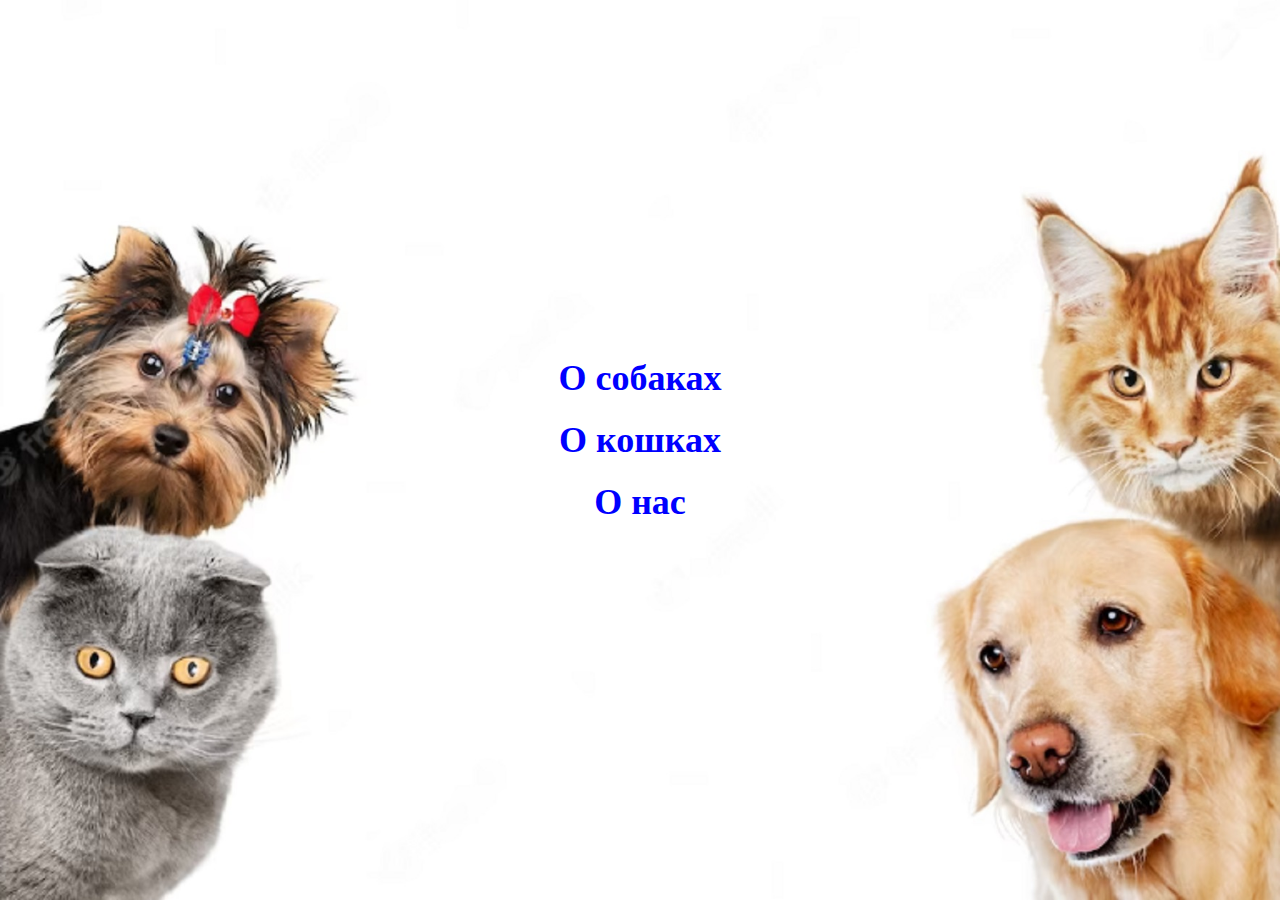
<file: index.html>
<!DOCTYPE html>
<html>
  <meta charset="UTF-8">
  <title>о домашних животных</title>
  <link rel="stylesheet" href="styles.css">
</head>
<body>

  <style>
    body {
      background: url("background.jpg") no-repeat fixed bottom;
      background-size: cover;
      display: flex;
      align-items: center;
      justify-content: center;
      height: 100vh;
      margin: 0;
      padding: 0;
    }
    
    .links-container {
      text-align: center;
    }
    
    .my-link {
      color: blue;
      text-decoration: none;
      font-weight: bold;
      font-size: 36px;
      display: block;
      margin-bottom: 20px;
    }
    
    .my-link:hover {
      color: green;
    }
    
    .my-link2 {
      color: blue;
      text-decoration: none;
      font-weight: bold;
      font-size: 36px;
      display: block;
      margin-bottom: 20px;
    }
    
    .my-link2:hover {
      color: red;
      text-decoration: line-through;
    }
    
    .my-link3 {
      color: blue;
      text-decoration: none;
      font-weight: bold;
      font-size: 36px;
      display: block;
      margin-bottom: 20px;
    }
    
    .my-link3:hover {
      color: red;
      text-decoration: underline overline;
    }
  </style>
</head>
<body>
  <div class="links-container">
    <a class="my-link" href="About_dogs.html">О собаках</a>
    <a class="my-link2" href="About_cats.html">О кошках</a>
    <a class="my-link3" href="About_Us.html">О нас</a>
  </div>
</body>
</html>
</file>
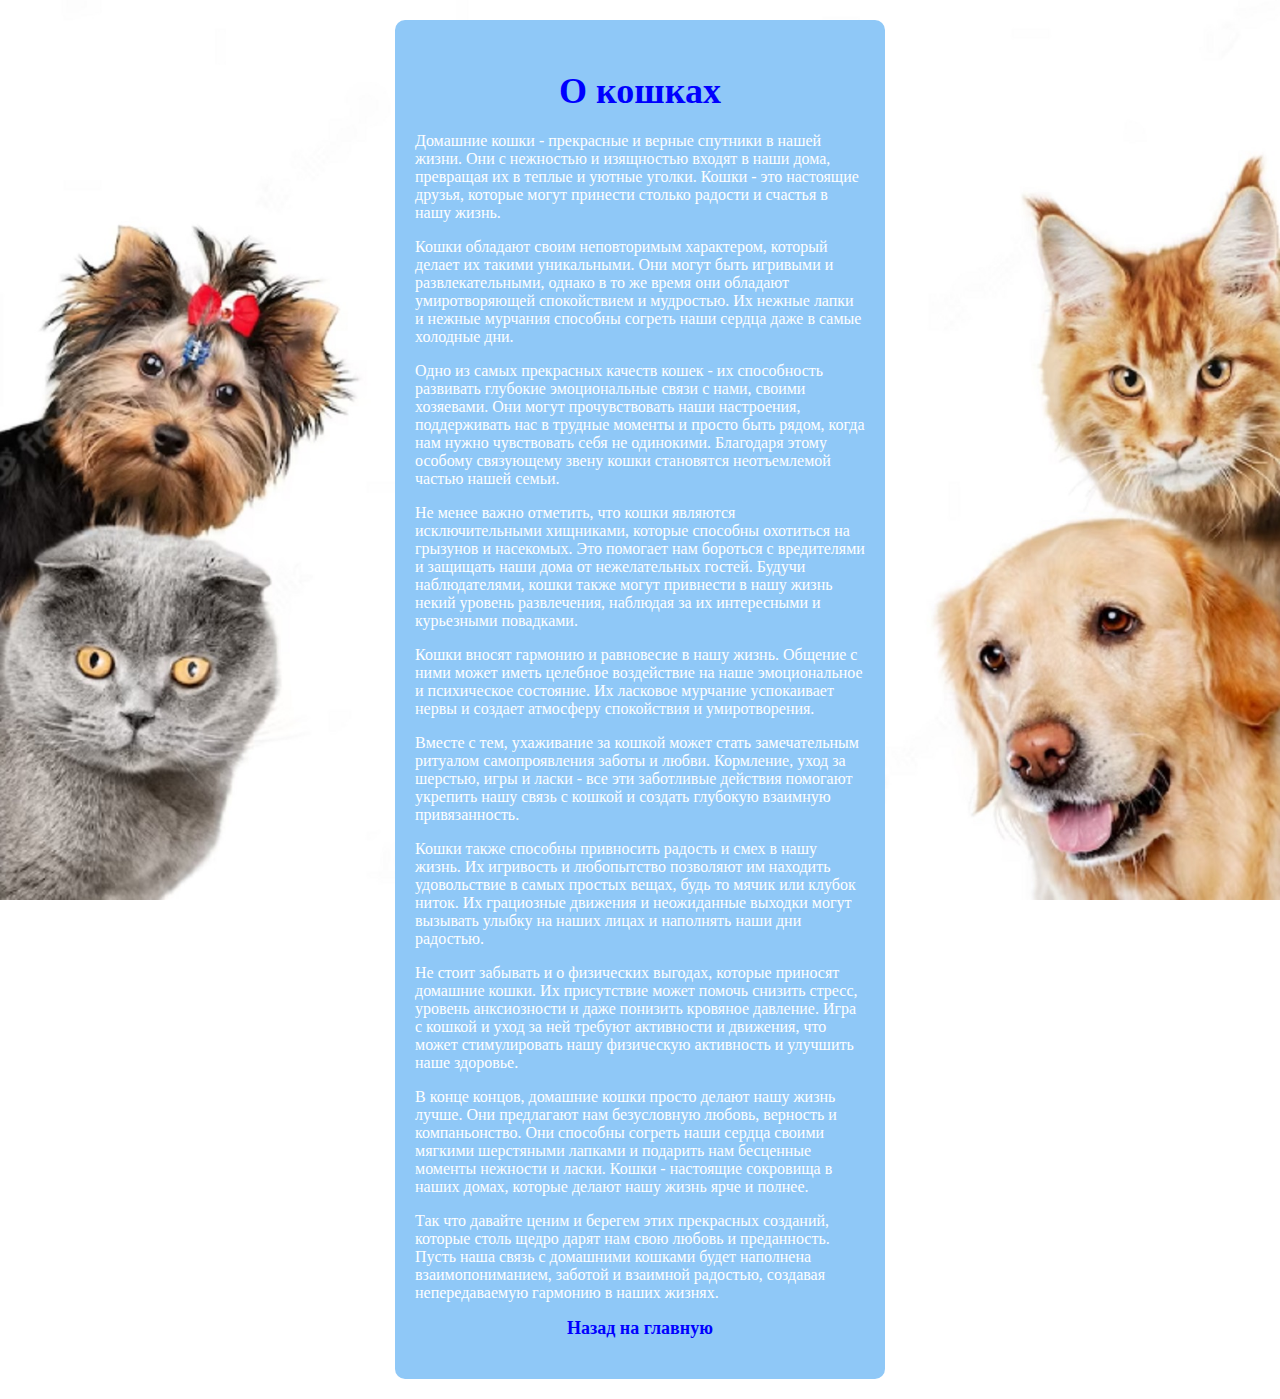
<file: About_cats.html>
<!DOCTYPE html>
<html>
<head>
  <style>
    body {
      background: url("background.jpg") no-repeat fixed bottom;
      background-size: cover;
      display: flex;
      align-items: center;
      justify-content: center;
      margin: 0;
      padding: 20px; /* Изменено значение отступа на 20px */
      min-height: 100vh; /* Изменено значение высоты на min-height */
    }
    
    .header {
      background-color: blue;
      padding: 20px;
      text-align: center;
      color: white;
      font-size: 24px;
      font-weight: bold;
    }
    
    .links-container {
      text-align: center;
    }
    
    .my-link {
      color: blue;
      text-decoration: none;
      font-weight: bold;
      font-size: 18px;
      display: block;
      margin-bottom: 20px;
    }
    
    .my-link:hover {
      color: rgb(255, 0, 212);
    }
  
    .my-link3:hover {
      color: red;
      text-decoration: underline overline;
    }
    

    .content-container {
      width: 450px;
      background-color: rgb(143, 200, 247);
      border-radius: 10px;
      padding: 20px;
      color: white;
      margin: 0 auto; /* Удалено значение отступа сверху */
    }

    .title {
      color: blue;
      font-weight: bold;
      font-size: 36px;
      text-align: center;
      margin-bottom: 20px;
    }
  </style>
</head>
<body>
 
  <div class="content-container">
    <h2 class="title">О кошках</h2>
    <p>
      Домашние кошки - прекрасные и верные спутники в нашей жизни. Они с нежностью и изящностью входят в наши дома, превращая их в теплые и уютные уголки. Кошки - это настоящие друзья, которые могут принести столько радости и счастья в нашу жизнь.
    </p>
    
    <p>
      Кошки обладают своим неповторимым характером, который делает их такими уникальными. Они могут быть игривыми и развлекательными, однако в то же время они обладают умиротворяющей спокойствием и мудростью. Их нежные лапки и нежные мурчания способны согреть наши сердца даже в самые холодные дни.
    </p>
    
    <p>
      Одно из самых прекрасных качеств кошек - их способность развивать глубокие эмоциональные связи с нами, своими хозяевами. Они могут прочувствовать наши настроения, поддерживать нас в трудные моменты и просто быть рядом, когда нам нужно чувствовать себя не одинокими. Благодаря этому особому связующему звену кошки становятся неотъемлемой частью нашей семьи.
</p>
<p>
  Не менее важно отметить, что кошки являются исключительными хищниками, которые способны охотиться на грызунов и насекомых. Это помогает нам бороться с вредителями и защищать наши дома от нежелательных гостей. Будучи наблюдателями, кошки также могут привнести в нашу жизнь некий уровень развлечения, наблюдая за их интересными и курьезными повадками.
</p>

<p>
  Кошки вносят гармонию и равновесие в нашу жизнь. Общение с ними может иметь целебное воздействие на наше эмоциональное и психическое состояние. Их ласковое мурчание успокаивает нервы и создает атмосферу спокойствия и умиротворения.
</p>

<p>
  Вместе с тем, ухаживание за кошкой может стать замечательным ритуалом самопроявления заботы и любви. Кормление, уход за шерстью, игры и ласки - все эти заботливые действия помогают укрепить нашу связь с кошкой и создать глубокую взаимную привязанность.
</p>

<p>
  Кошки также способны привносить радость и смех в нашу жизнь. Их игривость и любопытство позволяют им находить удовольствие в самых простых вещах, будь то мячик или клубок ниток. Их грациозные движения и неожиданные выходки могут вызывать улыбку на наших лицах и наполнять наши дни радостью.
</p>

<p>
Не стоит забывать и о физических выгодах, которые приносят домашние кошки. Их присутствие может помочь снизить стресс, уровень анксиозности и даже понизить кровяное давление. Игра с кошкой и уход за ней требуют активности и движения, что может стимулировать нашу физическую активность и улучшить наше здоровье.
</p>

<p>
В конце концов, домашние кошки просто делают нашу жизнь лучше. Они предлагают нам безусловную любовь, верность и компаньонство. Они способны согреть наши сердца своими мягкими шерстяными лапками и подарить нам бесценные моменты нежности и ласки. Кошки - настоящие сокровища в наших домах, которые делают нашу жизнь ярче и полнее.
</p>

<p>
Так что давайте ценим и берегем этих прекрасных созданий, которые столь щедро дарят нам свою любовь и преданность. Пусть наша связь с домашними кошками будет наполнена взаимопониманием, заботой и взаимной радостью, создавая непередаваемую гармонию в наших жизнях.
</p>

<div class="links-container">
    <a class="my-link" href="index.html">Назад на главную</a>
  </div>
</div>

</body>
</html>
</file>
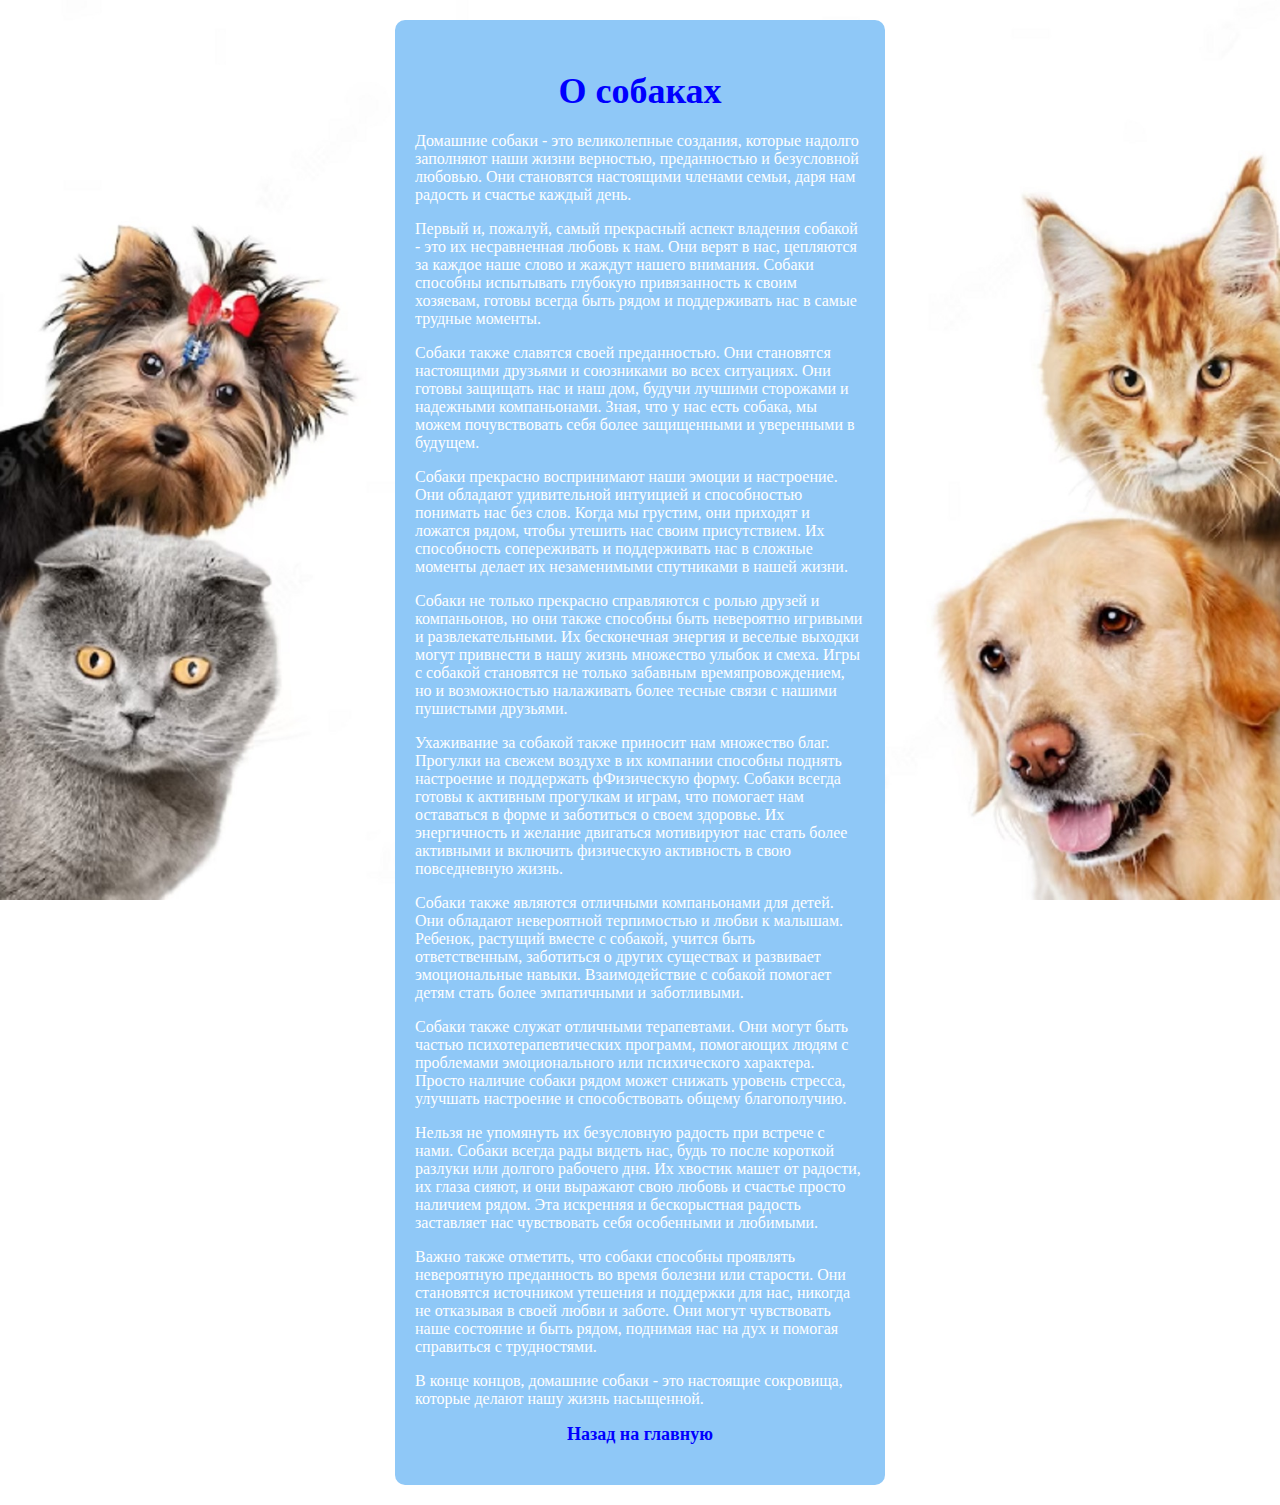
<file: About_dogs.html>
<!DOCTYPE html>
<html>
<head>
  <style>
    body {
      background: url("background.jpg") no-repeat fixed bottom;
      background-size: cover;
      display: flex;
      align-items: center;
      justify-content: center;
      margin: 0;
      padding: 20px; /* Изменено значение отступа на 20px */
      min-height: 100vh; /* Изменено значение высоты на min-height */
    }
    
    .header {
      background-color: blue;
      padding: 20px;
      text-align: center;
      color: white;
      font-size: 24px;
      font-weight: bold;
    }
    
    .links-container {
      text-align: center;
    }
    
    .my-link {
      color: blue;
      text-decoration: none;
      font-weight: bold;
      font-size: 18px;
      display: block;
      margin-bottom: 20px;
    }
    
    .my-link:hover {
      color: rgb(255, 0, 212);
    }
  
    .my-link3:hover {
      color: red;
      text-decoration: underline overline;
    }
    

    .content-container {
      width: 450px;
      background-color: rgb(143, 200, 247);
      border-radius: 10px;
      padding: 20px;
      color: white;
      margin: 0 auto; /* Удалено значение отступа сверху */
    }

    .title {
      color: blue;
      font-weight: bold;
      font-size: 36px;
      text-align: center;
      margin-bottom: 20px;
    }
  </style>
</head>
<body>
 
  <div class="content-container">
    <h2 class="title">О собаках</h2>
    <p>
        Домашние собаки - это великолепные создания, которые надолго заполняют наши жизни верностью, преданностью и безусловной любовью. Они становятся настоящими членами семьи, даря нам радость и счастье каждый день.
        </p>
        
        <p>
        Первый и, пожалуй, самый прекрасный аспект владения собакой - это их несравненная любовь к нам. Они верят в нас, цепляются за каждое наше слово и жаждут нашего внимания. Собаки способны испытывать глубокую привязанность к своим хозяевам, готовы всегда быть рядом и поддерживать нас в самые трудные моменты.
        </p>
        
        <p>
        Собаки также славятся своей преданностью. Они становятся настоящими друзьями и союзниками во всех ситуациях. Они готовы защищать нас и наш дом, будучи лучшими сторожами и надежными компаньонами. Зная, что у нас есть собака, мы можем почувствовать себя более защищенными и уверенными в будущем.
        </p>
        
        <p>
        Собаки прекрасно воспринимают наши эмоции и настроение. Они обладают удивительной интуицией и способностью понимать нас без слов. Когда мы грустим, они приходят и ложатся рядом, чтобы утешить нас своим присутствием. Их способность сопереживать и поддерживать нас в сложные моменты делает их незаменимыми спутниками в нашей жизни.
        </p>
        
        <p>
        Собаки не только прекрасно справляются с ролью друзей и компаньонов, но они также способны быть невероятно игривыми и развлекательными. Их бесконечная энергия и веселые выходки могут привнести в нашу жизнь множество улыбок и смеха. Игры с собакой становятся не только забавным времяпровождением, но и возможностью налаживать более тесные связи с нашими пушистыми друзьями.
        </p>
        
        <p>
        Ухаживание за собакой также приносит нам множество благ. Прогулки на свежем воздухе в их компании способны поднять настроение и поддержать фФизическую форму. Собаки всегда готовы к активным прогулкам и играм, что помогает нам оставаться в форме и заботиться о своем здоровье. Их энергичность и желание двигаться мотивируют нас стать более активными и включить физическую активность в свою повседневную жизнь.
        </p>
        
        <p>
        Собаки также являются отличными компаньонами для детей. Они обладают невероятной терпимостью и любви к малышам. Ребенок, растущий вместе с собакой, учится быть ответственным, заботиться о других существах и развивает эмоциональные навыки. Взаимодействие с собакой помогает детям стать более эмпатичными и заботливыми.
        </p>
        
        <p>
        Собаки также служат отличными терапевтами. Они могут быть частью психотерапевтических программ, помогающих людям с проблемами эмоционального или психического характера. Просто наличие собаки рядом может снижать уровень стресса, улучшать настроение и способствовать общему благополучию.
        </p>
        
        <p>
        Нельзя не упомянуть их безусловную радость при встрече с нами. Собаки всегда рады видеть нас, будь то после короткой разлуки или долгого рабочего дня. Их хвостик машет от радости, их глаза сияют, и они выражают свою любовь и счастье просто наличием рядом. Эта искренняя и бескорыстная радость заставляет нас чувствовать себя особенными и любимыми.
        </p>
        
        <p>
        Важно также отметить, что собаки способны проявлять невероятную преданность во время болезни или старости. Они становятся источником утешения и поддержки для нас, никогда не отказывая в своей любви и заботе. Они могут чувствовать наше состояние и быть рядом, поднимая нас на дух и помогая справиться с трудностями.
        </p>
        
        <p>
        В конце концов, домашние собаки - это настоящие сокровища, которые делают нашу жизнь насыщенной.
        </p>

    <div class="links-container">
      <a class="my-link" href="index.html">Назад на главную</a>
    </div>
  </div>
  
</body>
</html>
</file>
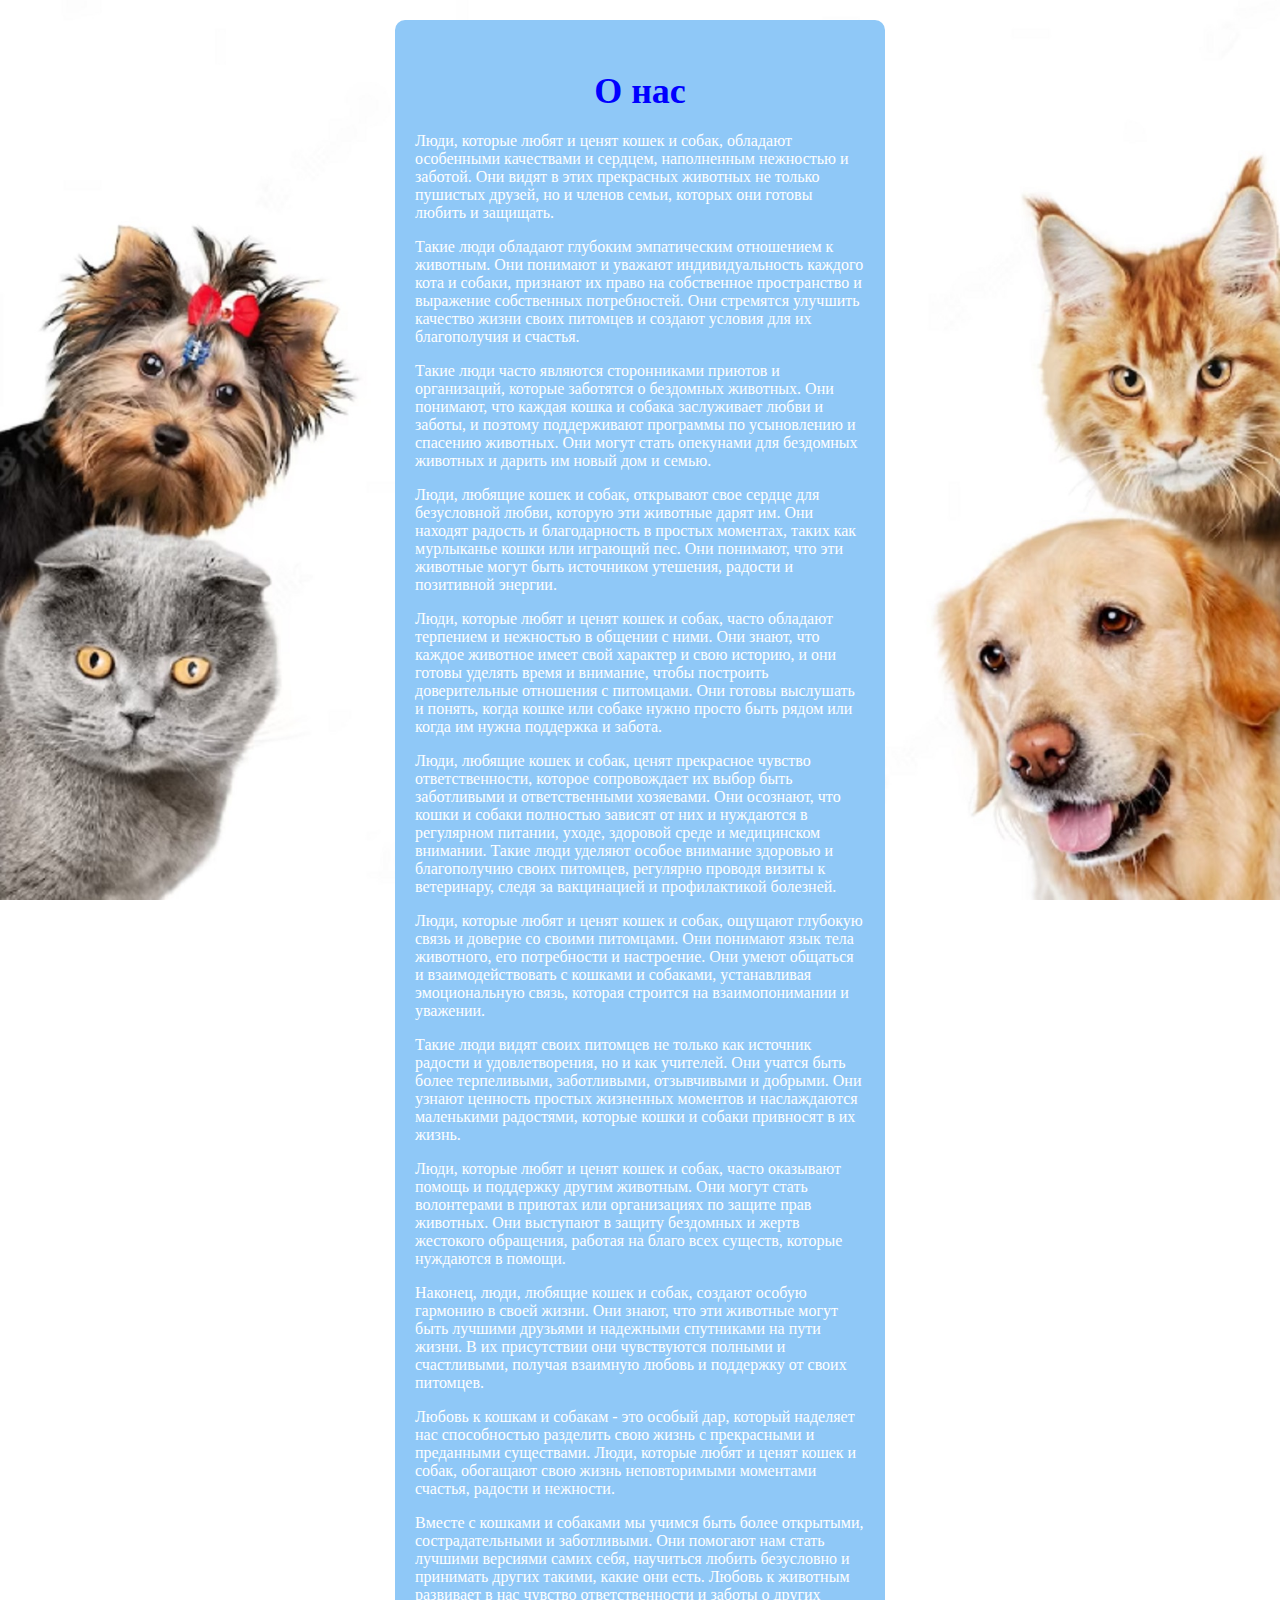
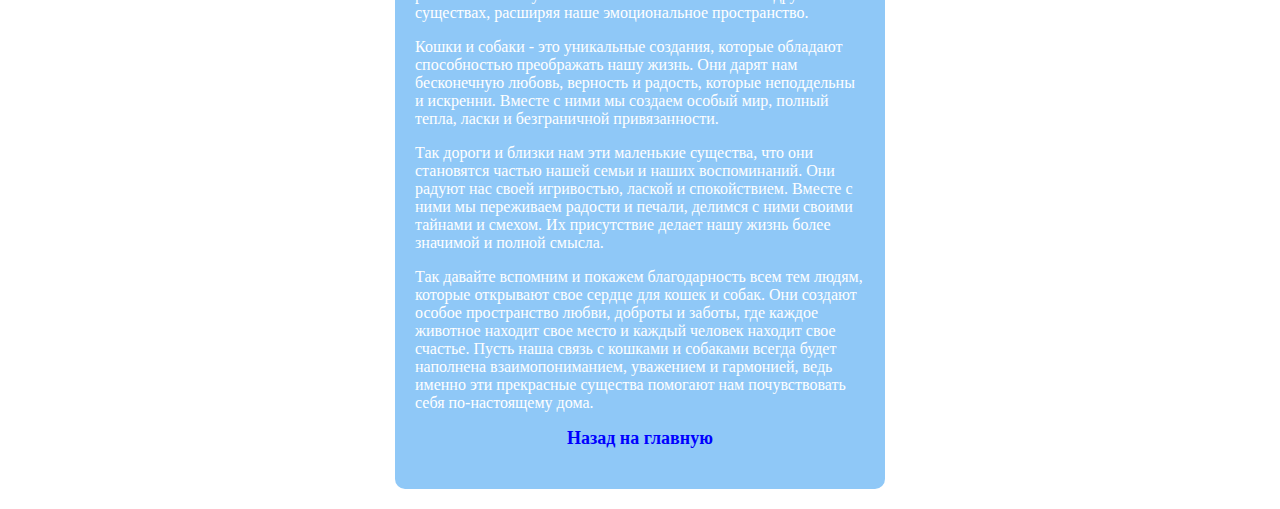
<file: About_Us.html>
<!DOCTYPE html>
<html>
<head>
  <style>
    body {
      background: url("background.jpg") no-repeat fixed bottom;
      background-size: cover;
      display: flex;
      align-items: center;
      justify-content: center;
      margin: 0;
      padding: 20px; /* Изменено значение отступа на 20px */
      min-height: 100vh; /* Изменено значение высоты на min-height */
    }
    
    .header {
      background-color: blue;
      padding: 20px;
      text-align: center;
      color: white;
      font-size: 24px;
      font-weight: bold;
    }
    
    .links-container {
      text-align: center;
    }
    
    .my-link {
      color: blue;
      text-decoration: none;
      font-weight: bold;
      font-size: 18px;
      display: block;
      margin-bottom: 20px;
    }
    
    .my-link:hover {
      color: rgb(255, 0, 212);
    }
  
    .my-link3:hover {
      color: red;
      text-decoration: underline overline;
    }
    

    .content-container {
      width: 450px;
      background-color: rgb(143, 200, 247);
      border-radius: 10px;
      padding: 20px;
      color: white;
      margin: 0 auto; /* Удалено значение отступа сверху */
    }

    .title {
      color: blue;
      font-weight: bold;
      font-size: 36px;
      text-align: center;
      margin-bottom: 20px;
    }
  </style>
</head>
<body>
 
  <div class="content-container">
        <h2 class="title">О нас</h2>
        <p>
            Люди, которые любят и ценят кошек и собак, обладают особенными качествами и сердцем, наполненным нежностью и заботой. Они видят в этих прекрасных животных не только пушистых друзей, но и членов семьи, которых они готовы любить и защищать.
                </p>
            
               <p>
            Такие люди обладают глубоким эмпатическим отношением к животным. Они понимают и уважают индивидуальность каждого кота и собаки, признают их право на собственное пространство и выражение собственных потребностей. Они стремятся улучшить качество жизни своих питомцев и создают условия для их благополучия и счастья.
                </p>
            
               <p>
            Такие люди часто являются сторонниками приютов и организаций, которые заботятся о бездомных животных. Они понимают, что каждая кошка и собака заслуживает любви и заботы, и поэтому поддерживают программы по усыновлению и спасению животных. Они могут стать опекунами для бездомных животных и дарить им новый дом и семью.
                </p>
            
               <p>
            Люди, любящие кошек и собак, открывают свое сердце для безусловной любви, которую эти животные дарят им. Они находят радость и благодарность в простых моментах, таких как мурлыканье кошки или играющий пес. Они понимают, что эти животные могут быть источником утешения, радости и позитивной энергии.
                </p>
            
               <p>
            Люди, которые любят и ценят кошек и собак, часто обладают терпением и нежностью в общении с ними. Они знают, что каждое животное имеет свой характер и свою историю, и они готовы уделять время и внимание, чтобы построить доверительные отношения с питомцами. Они готовы выслушать и понять, когда кошке или собаке нужно просто быть рядом или когда им нужна поддержка и забота.
                </p>
            
               <p>
            Люди, любящие кошек и собак, ценят прекрасное чувство ответственности, которое сопровождает их выбор быть заботливыми и ответственными хозяевами. Они осознают, что кошки и собаки полностью зависят от них и нуждаются в регулярном питании, уходе, здоровой среде и медицинском внимании. Такие люди уделяют особое внимание здоровью и благополучию своих питомцев, регулярно проводя визиты к ветеринару, следя за вакцинацией и профилактикой болезней.
                </p>
            
               <p>
            Люди, которые любят и ценят кошек и собак, ощущают глубокую связь и доверие со своими питомцами. Они понимают язык тела животного, его потребности и настроение. Они умеют общаться и взаимодействовать с кошками и собаками, устанавливая эмоциональную связь, которая строится на взаимопонимании и уважении.
                </p>
            
               <p>
            Такие люди видят своих питомцев не только как источник радости и удовлетворения, но и как учителей. Они учатся быть более терпеливыми, заботливыми, отзывчивыми и добрыми. Они узнают ценность простых жизненных моментов и наслаждаются маленькими радостями, которые кошки и собаки привносят в их жизнь.
                </p>
            
               <p>
            Люди, которые любят и ценят кошек и собак, часто оказывают помощь и поддержку другим животным. Они могут стать волонтерами в приютах или организациях по защите прав животных. Они выступают в защиту бездомных и жертв жестокого обращения, работая на благо всех существ, которые нуждаются в помощи.
                </p>
            
               <p>
            Наконец, люди, любящие кошек и собак, создают особую гармонию в своей жизни. Они знают, что эти животные могут быть лучшими друзьями и надежными спутниками на пути жизни. В их присутствии они чувствуются полными и счастливыми, получая взаимную любовь и поддержку от своих питомцев.
                </p>
            
               <p>
            Любовь к кошкам и собакам - это особый дар, который наделяет нас способностью разделить свою жизнь с прекрасными и преданными существами. Люди, которые любят и ценят кошек и собак, обогащают свою жизнь неповторимыми моментами счастья, радости и нежности.
                </p>
            
               <p>
            Вместе с кошками и собаками мы учимся быть более открытыми, сострадательными и заботливыми. Они помогают нам стать лучшими версиями самих себя, научиться любить безусловно и принимать других такими, какие они есть. Любовь к животным развивает в нас чувство ответственности и заботы о других существах, расширяя наше эмоциональное пространство.
                </p>
            
               <p>
            Кошки и собаки - это уникальные создания, которые обладают способностью преображать нашу жизнь. Они дарят нам бесконечную любовь, верность и радость, которые неподдельны и искренни. Вместе с ними мы создаем особый мир, полный тепла, ласки и безграничной привязанности.
                </p>
            
               <p>
            Так дороги и близки нам эти маленькие существа, что они становятся частью нашей семьи и наших воспоминаний. Они радуют нас своей игривостью, лаской и спокойствием. Вместе с ними мы переживаем радости и печали, делимся с ними своими тайнами и смехом. Их присутствие делает нашу жизнь более значимой и полной смысла.
                </p>
            
               <p>
            Так давайте вспомним и покажем благодарность всем тем людям, которые открывают свое сердце для кошек и собак. Они создают особое пространство любви, доброты и заботы, где каждое животное находит свое место и каждый человек находит свое счастье. Пусть наша связь с кошками и собаками всегда будет наполнена взаимопониманием, уважением и гармонией, ведь именно эти прекрасные существа помогают нам почувствовать себя по-настоящему дома.
                </p>
    
    <div class="links-container">
        <a class="my-link" href="index.html">Назад на главную</a>
      </div>
    
      </div>
    </body>
    </html>
    
</head>
<body>

  </div>
</body>
</html>
</file>
<file: styles.css>
body {
  background-image: url("background.jpg");
  background-repeat: no-repeat;
  background-position: center bottom;
  background-attachment: fixed;
  background-size: cover;
  display: flex;
  align-items: center;
  justify-content: center;
  height: 100vh;
  margin: 0;
  padding: 0;
}

.links-container {
  text-align: center;
}

.my-link {
  color: blue;
  text-decoration: none;
  font-weight: bold;
  font-size: 36px;
  display: block;
  margin-bottom: 20px;
}

.my-link:hover {
  color: green;
}

.my-link2 {
  color: blue;
  text-decoration: none;
  font-weight: bold;
  font-size: 36px;
  display: block;
  margin-bottom: 20px;
}

.my-link2:hover {
  color: red;
  text-decoration: line-through;
}

.my-link3 {
  color: blue;
  text-decoration: none;
  font-weight: bold;
  font-size: 36px;
  display: block;
  margin-bottom: 20px;
}

.my-link3:hover {
  color: red;
  text-decoration: underline overline;
}
<style>
body {
  background: url("background.jpg") no-repeat fixed bottom;
  background-size: cover;
  display: flex;
  align-items: center;
  justify-content: center;
  height: 100vh;
  margin: 0;
  padding: 0;
}

.header {
  background-color: blue;
  padding: 20px;
  text-align: center;
  color: white;
  font-size: 24px;
  font-weight: bold;
}

.links-container {
  text-align: center;
}

.my-link {
  color: blue;
  text-decoration: none;
  font-weight: bold;
  font-size: 18px;
  display: block;
  margin-bottom: 20px;
}

.my-link:hover {
  color: rgb(255, 0, 212);
}

.my-link3:hover {
  color: red;
  text-decoration: underline overline;
}


.content-container {
  width: 450px;
  background-color: rgb(143, 200, 247);
  border-radius: 10px;
  padding: 20px;
  color: white;
  margin: 0 auto;
}

.title {
  color: blue;
  font-weight: bold;
  font-size: 36px;
  text-align: center;
  margin-bottom: 20px;
}
</file>
